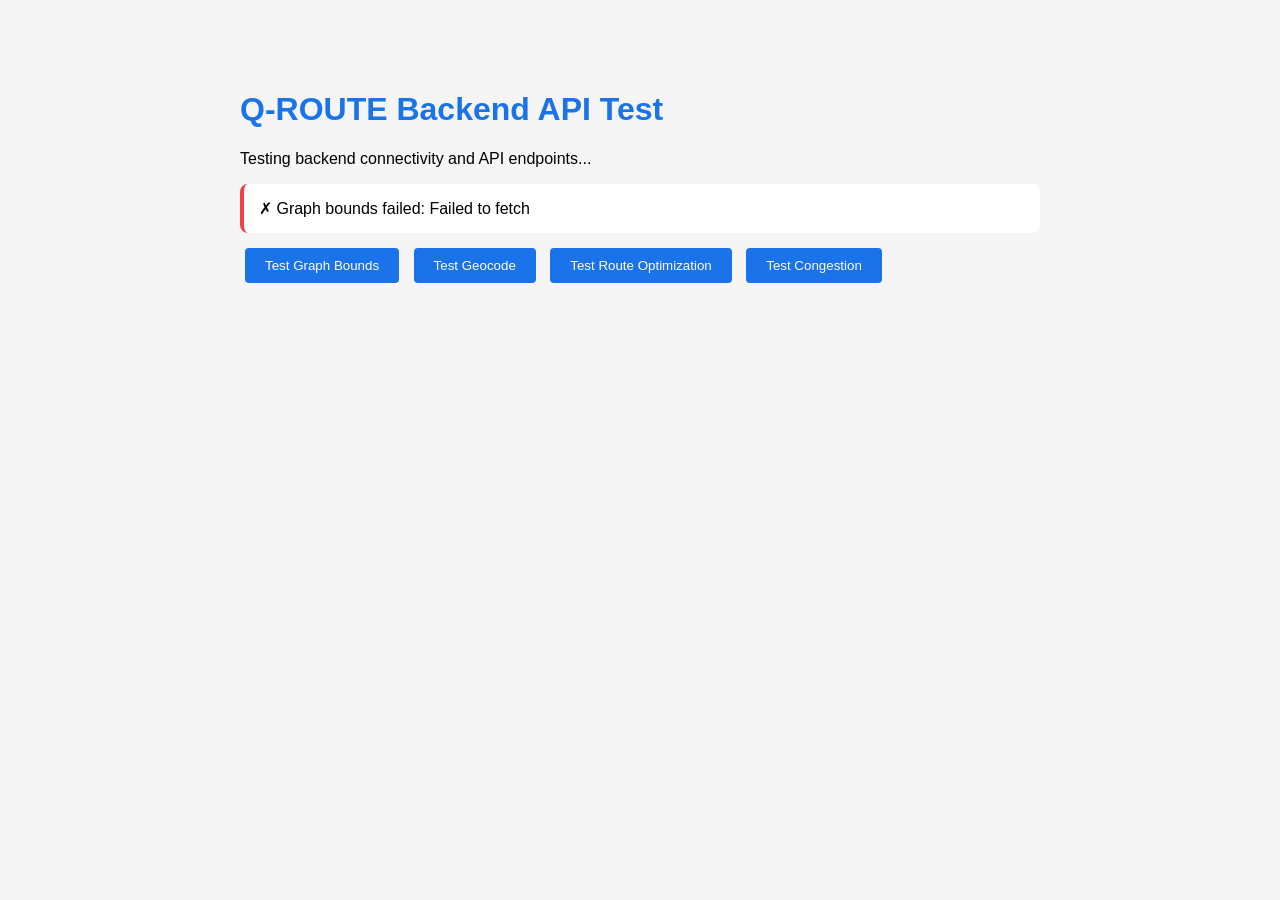
<file: frontend/test.html>
<!DOCTYPE html>
<html lang="en">
<head>
  <meta charset="UTF-8" />
  <meta name="viewport" content="width=device-width, initial-scale=1.0" />
  <title>Q-ROUTE Test</title>
  <style>
    body {
      font-family: Arial, sans-serif;
      max-width: 800px;
      margin: 50px auto;
      padding: 20px;
      background: #f5f5f5;
    }
    .test-result {
      background: white;
      padding: 15px;
      margin: 10px 0;
      border-radius: 8px;
      border-left: 4px solid #ccc;
    }
    .success { border-left-color: #10b981; }
    .error { border-left-color: #ef4444; }
    .loading { border-left-color: #f59e0b; }
    h1 { color: #1a73e8; }
    button {
      background: #1a73e8;
      color: white;
      border: none;
      padding: 10px 20px;
      border-radius: 4px;
      cursor: pointer;
      margin: 5px;
    }
    button:hover { background: #1557b0; }
  </style>
</head>
<body>
  <h1>Q-ROUTE Backend API Test</h1>
  <p>Testing backend connectivity and API endpoints...</p>
  
  <div id="results"></div>
  
  <button onclick="testGraphBounds()">Test Graph Bounds</button>
  <button onclick="testGeocode()">Test Geocode</button>
  <button onclick="testOptimize()">Test Route Optimization</button>
  <button onclick="testCongestion()">Test Congestion</button>
  
  <script>
    const API_BASE = 'http://localhost:5000';
    const resultsDiv = document.getElementById('results');
    
    function addResult(message, type = 'loading') {
      const div = document.createElement('div');
      div.className = `test-result ${type}`;
      div.textContent = message;
      resultsDiv.appendChild(div);
      return div;
    }
    
    async function testGraphBounds() {
      const result = addResult('Testing graph bounds endpoint...', 'loading');
      try {
        const response = await fetch(`${API_BASE}/api/graph-bounds`);
        const data = await response.json();
        result.className = 'test-result success';
        result.textContent = `✓ Graph bounds loaded: ${data.city} (${data.node_count} nodes, ${data.edge_count} edges)`;
      } catch (error) {
        result.className = 'test-result error';
        result.textContent = `✗ Graph bounds failed: ${error.message}`;
      }
    }
    
    async function testGeocode() {
      const result = addResult('Testing geocode endpoint...', 'loading');
      try {
        const response = await fetch(`${API_BASE}/api/geocode?q=MG Road`);
        const data = await response.json();
        result.className = 'test-result success';
        result.textContent = `✓ Geocode found ${data.length} locations for "MG Road"`;
      } catch (error) {
        result.className = 'test-result error';
        result.textContent = `✗ Geocode failed: ${error.message}`;
      }
    }
    
    async function testOptimize() {
      const result = addResult('Testing route optimization...', 'loading');
      try {
        const response = await fetch(`${API_BASE}/api/optimize`, {
          method: 'POST',
          headers: { 'Content-Type': 'application/json' },
          body: JSON.stringify({
            source_lat: 12.9716,
            source_lon: 77.5946,
            target_lat: 12.8399,
            target_lon: 77.6770,
            emergency_mode: false
          })
        });
        const data = await response.json();
        
        if (data.error) {
          result.className = 'test-result error';
          result.textContent = `✗ Optimization failed: ${data.error}`;
        } else {
          const dijkstra = data.dijkstra?.distance_km || 'N/A';
          const astar = data.astar?.distance_km || 'N/A';
          const qiga = data.qiga?.distance_km || 'N/A';
          result.className = 'test-result success';
          result.textContent = `✓ Route optimization successful - Dijkstra: ${dijkstra}km, A*: ${astar}km, QIGA: ${qiga}km`;
        }
      } catch (error) {
        result.className = 'test-result error';
        result.textContent = `✗ Optimization failed: ${error.message}`;
      }
    }
    
    async function testCongestion() {
      const result = addResult('Testing congestion endpoint...', 'loading');
      try {
        const response = await fetch(`${API_BASE}/api/congestion`);
        const data = await response.json();
        result.className = 'test-result success';
        result.textContent = `✓ Congestion data loaded: ${data.edges.length} road segments`;
      } catch (error) {
        result.className = 'test-result error';
        result.textContent = `✗ Congestion failed: ${error.message}`;
      }
    }
    
    // Auto-run basic test on load
    window.onload = () => {
      testGraphBounds();
    };
  </script>
</body>
</html>
</file>
